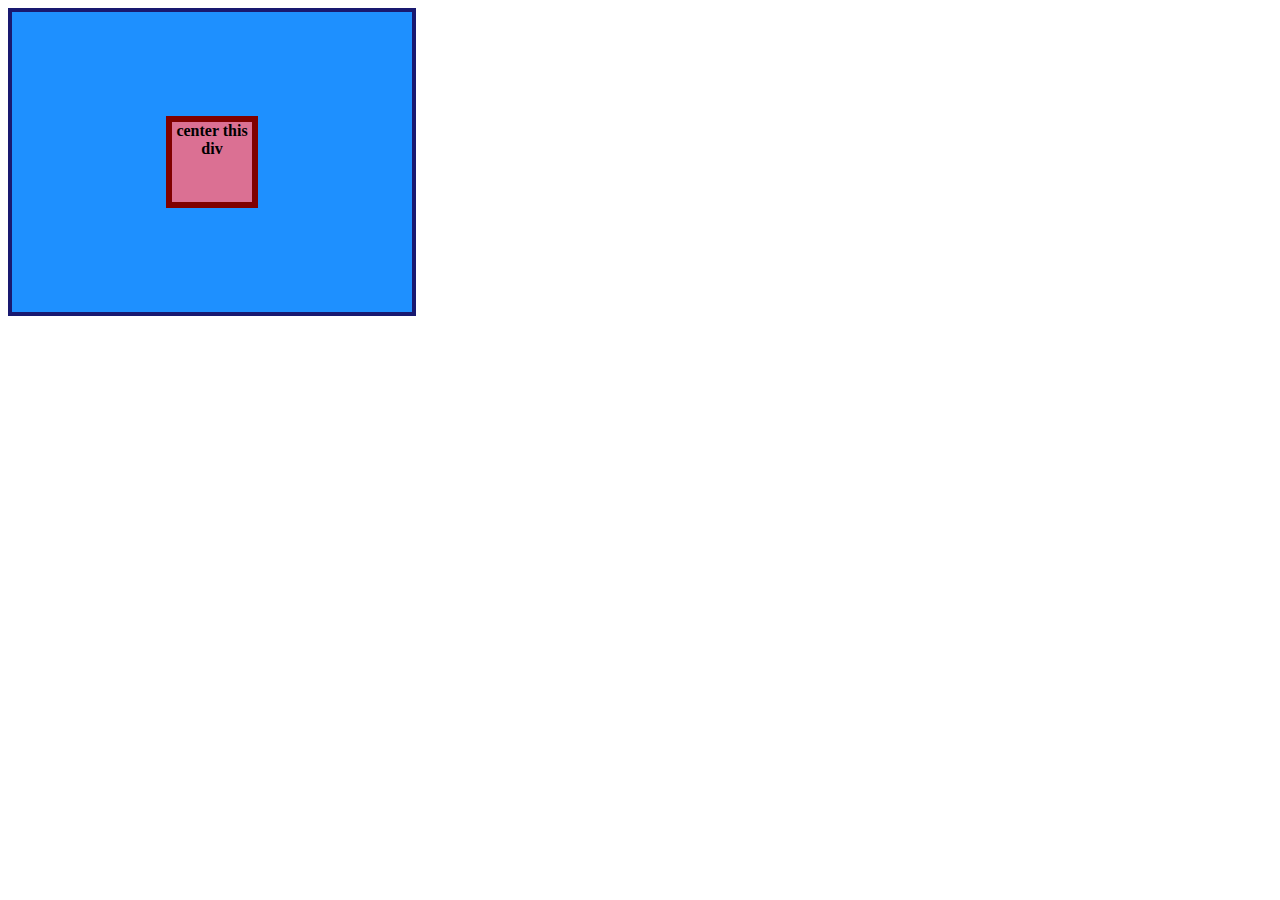
<file: flex/01-flex-center/index.html>
<!DOCTYPE html>
<html lang="en">
  <head>
    <meta charset="UTF-8">
    <meta http-equiv="X-UA-Compatible" content="IE=edge">
    <meta name="viewport" content="width=device-width, initial-scale=1.0">
    <title>CENTER THIS DIV</title>
    <link rel="stylesheet" href="style.css">
  </head>


  
  <body>
    <div class="container">
      <div class="box">center this div</div>
    </div>
  </body>
</html>
</file>
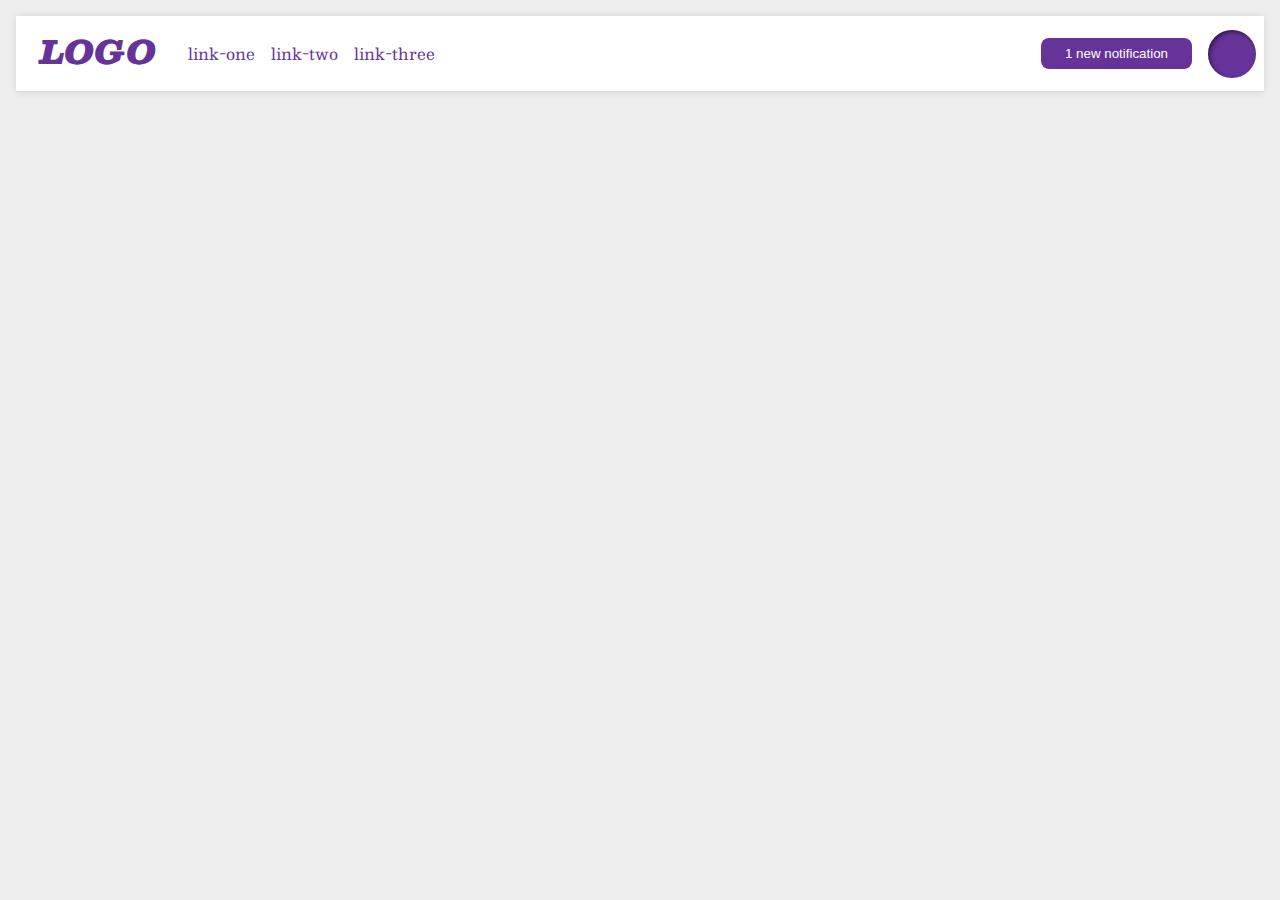
<file: flex/03-flex-header-2/index.html>
<!DOCTYPE html>
<html lang="en">
  <head>
    <meta charset="UTF-8">
    <meta http-equiv="X-UA-Compatible" content="IE=edge">
    <meta name="viewport" content="width=device-width, initial-scale=1.0">
    <title>Flex Header 2</title>
    <link rel="stylesheet" href="style.css">
  </head>


  <body>
    <div class="header">
      <div class="logo">
        LOGO
      </div>
      <ul class="links">
        <li><a href="https://google.com">link-one</a></li>
        <li><a href="https://google.com">link-two</a></li>
        <li><a href="https://google.com">link-three</a></li>
      </ul>

      <div class="right">
        <button class="notifications">
        1 new notification
        </button>
      <div class="profile-image"></div>
      </div>
    </div>
  </body>
</html>
</file>
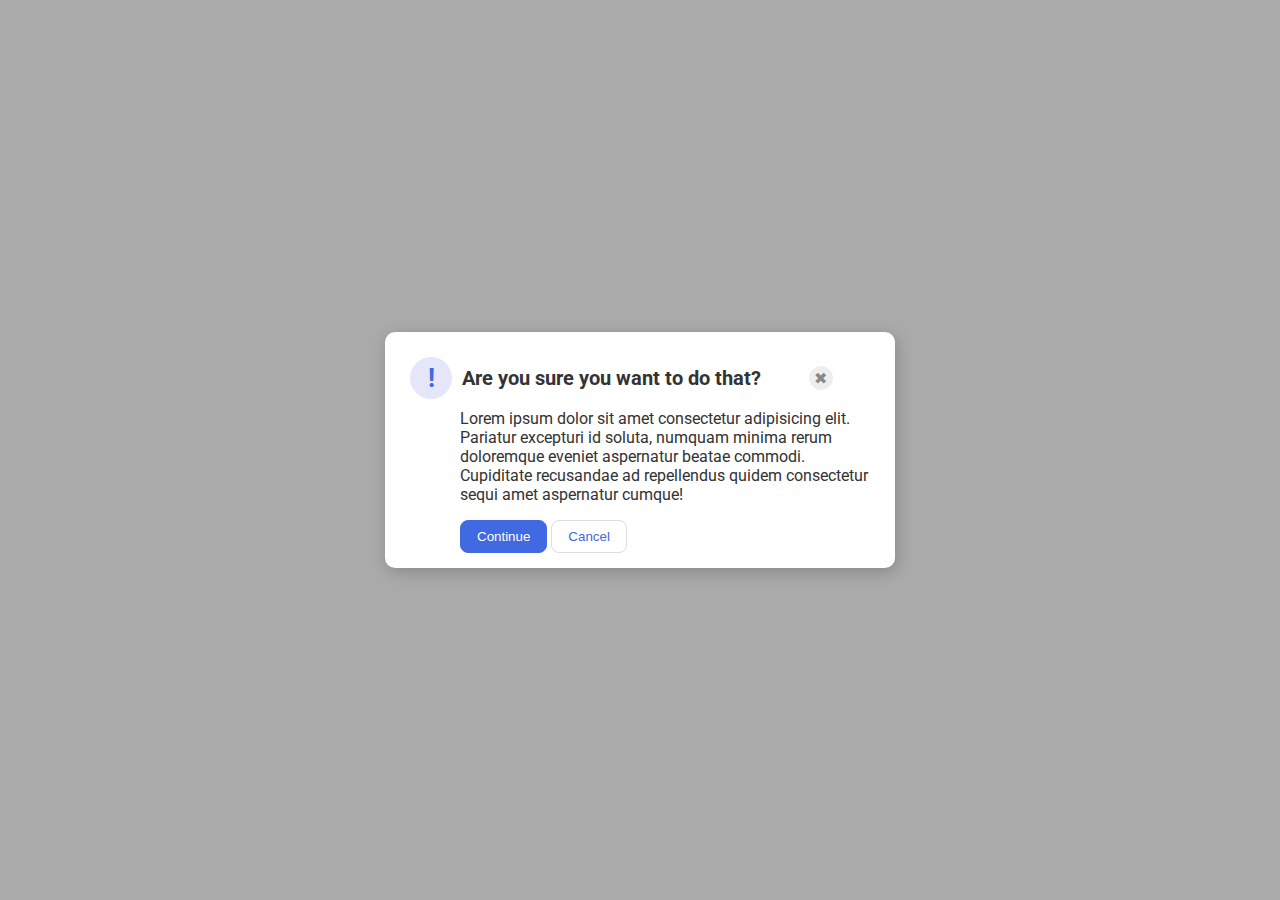
<file: flex/05-flex-modal/index.html>
<!DOCTYPE html>
<html lang="en">
  <head>
    <meta charset="UTF-8">
    <meta http-equiv="X-UA-Compatible" content="IE=edge">
    <meta name="viewport" content="width=device-width, initial-scale=1.0">
    <link rel="stylesheet" href="style.css">
    <title>Modal</title>
  </head>

  <body>
    <div class="modal">
      <div class="line-one">
       <div class="icon">!</div>
        <div class="header">Are you sure you want to do that?</div>
        <button class="close-button">✖</button>
      </div>

      <div class="text">Lorem ipsum dolor sit amet consectetur adipisicing elit. Pariatur excepturi id soluta, numquam minima rerum doloremque eveniet aspernatur beatae commodi. Cupiditate recusandae ad repellendus quidem consectetur sequi amet aspernatur cumque!</div>
      <div class="bottom">
        <button class="continue">Continue</button>
        <button class="cancel">Cancel</button>
      </div>
    </div>
  </body>
</html>
</file>
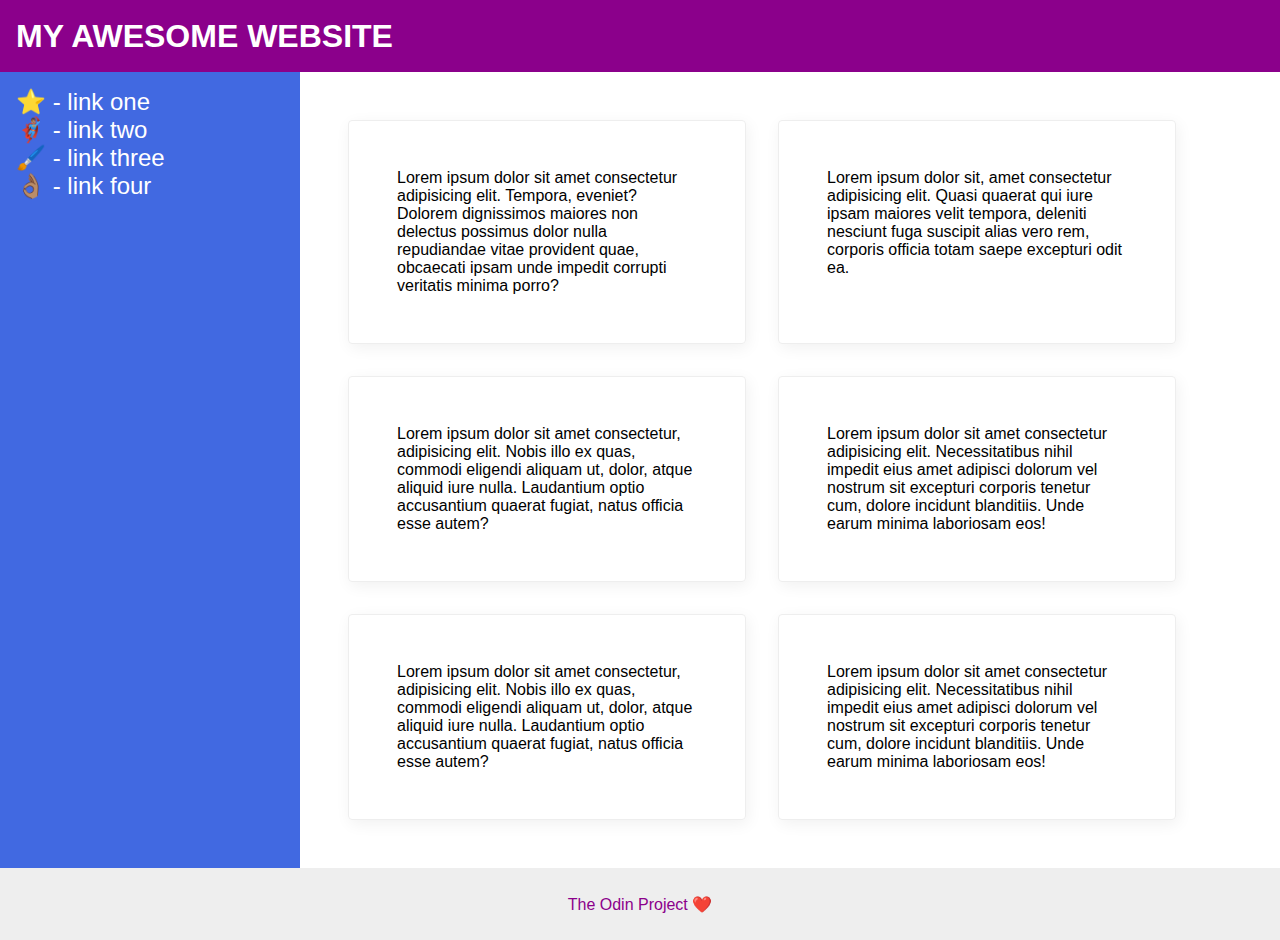
<file: flex/07-flex-layout-2/index.html>
<!DOCTYPE html>
<html lang="en">
  <head>
    <meta charset="UTF-8">
    <meta http-equiv="X-UA-Compatible" content="IE=edge">
    <meta name="viewport" content="width=device-width, initial-scale=1.0">
    <title>The Holy Grail</title>
    <link rel="stylesheet" href="style.css">
  </head>
  <body>
    <div class="header">
      MY AWESOME WEBSITE
    </div>
    
  
  <div class="container">
    <div class="sidebar">
      <ul>
        <li><a href="#">⭐ - link one</a></li>
        <li><a href="#">🦸🏽‍♂️ - link two</a></li>
        <li><a href="#">🖌️ - link three</a></li>
        <li><a href="#">👌🏽 - link four</a></li>
      </ul>
    </div>
 


    <div class="card-wrapper">
     <div class="card">Lorem ipsum dolor sit amet consectetur adipisicing elit. Tempora, eveniet? Dolorem dignissimos maiores non delectus possimus dolor nulla repudiandae vitae provident quae, obcaecati ipsam unde impedit corrupti veritatis minima porro?</div>
      <div class="card">Lorem ipsum dolor sit, amet consectetur adipisicing elit. Quasi quaerat qui iure ipsam maiores velit tempora, deleniti nesciunt fuga suscipit alias vero rem, corporis officia totam saepe excepturi odit ea.</div>
      <div class="card">Lorem ipsum dolor sit amet consectetur, adipisicing elit. Nobis illo ex quas, commodi eligendi aliquam ut, dolor, atque aliquid iure nulla. Laudantium optio accusantium quaerat fugiat, natus officia esse autem?</div>
      <div class="card">Lorem ipsum dolor sit amet consectetur adipisicing elit. Necessitatibus nihil impedit eius amet adipisci dolorum vel nostrum sit excepturi corporis tenetur cum, dolore incidunt blanditiis. Unde earum minima laboriosam eos!</div>
     <div class="card">Lorem ipsum dolor sit amet consectetur, adipisicing elit. Nobis illo ex quas, commodi eligendi aliquam ut, dolor, atque aliquid iure nulla. Laudantium optio accusantium quaerat fugiat, natus officia esse autem?</div>
     <div class="card">Lorem ipsum dolor sit amet consectetur adipisicing elit. Necessitatibus nihil impedit eius amet adipisci dolorum vel nostrum sit excepturi corporis tenetur cum, dolore incidunt blanditiis. Unde earum minima laboriosam eos!</div>
    </div>
  </div>


    <div class="footer">
      The Odin Project ❤️
    </div>
  </body>
</html>
</file>
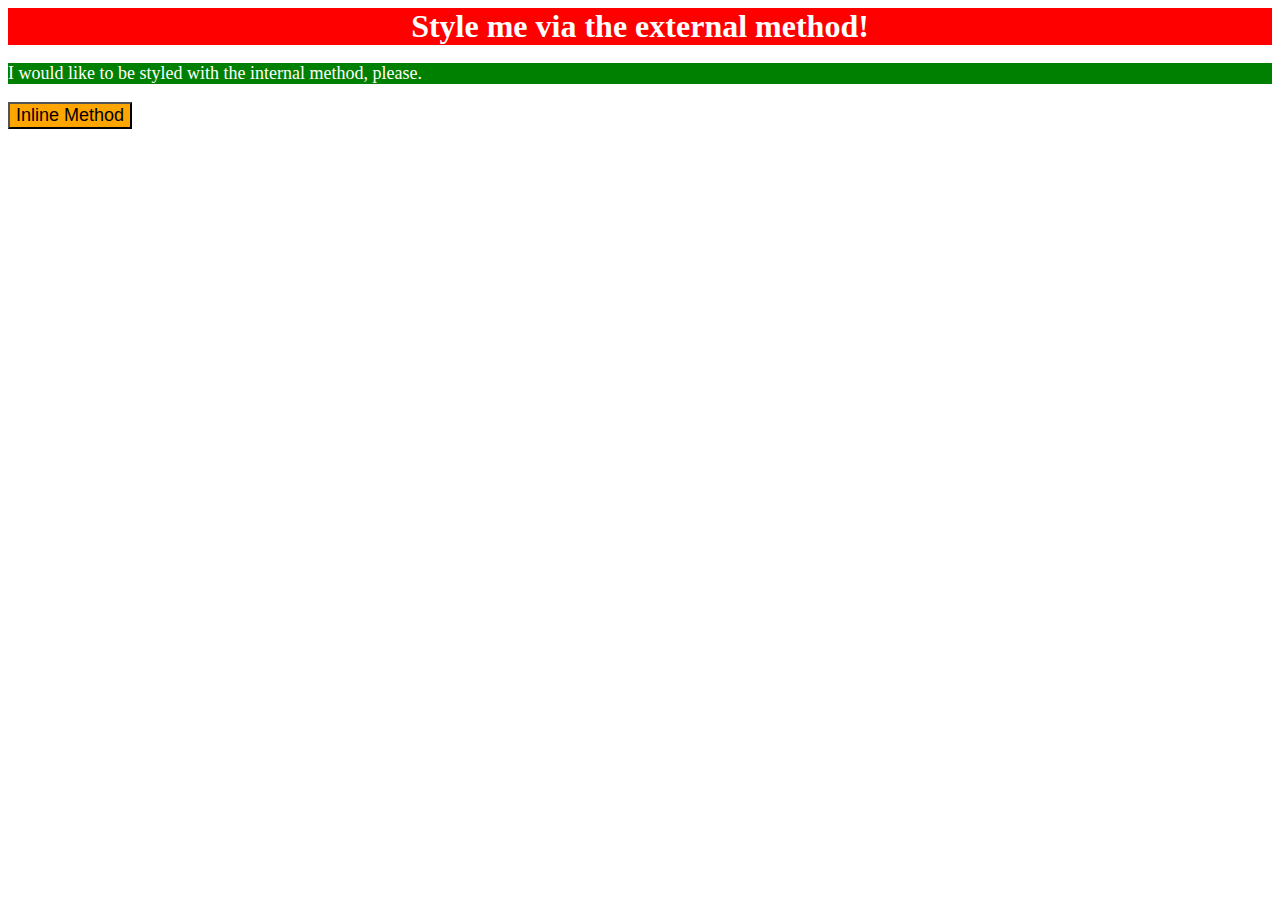
<file: foundations/01-css-methods/index.html>
<!DOCTYPE html>
<html lang="en">
  <head>
    <link rel="stylesheet" href="styles.css">
    <meta charset="UTF-8">
    <meta http-equiv="X-UA-Compatible" content="IE=edge">
    <meta name="viewport" content="width=device-width, initial-scale=1.0">
    <title>Methods for Adding CSS</title>

    <style>
      p {
        color: white;
        background-color: green;
        font-size: 18px;
      }
    </style>
  </head>
  <body>
    <div>Style me via the external method!</div>
    <p>I would like to be styled with the internal method, please.</p>
    <button style="background-color: orange; font-size: 18px;">Inline Method</button>
  </body>
</html>
</file>
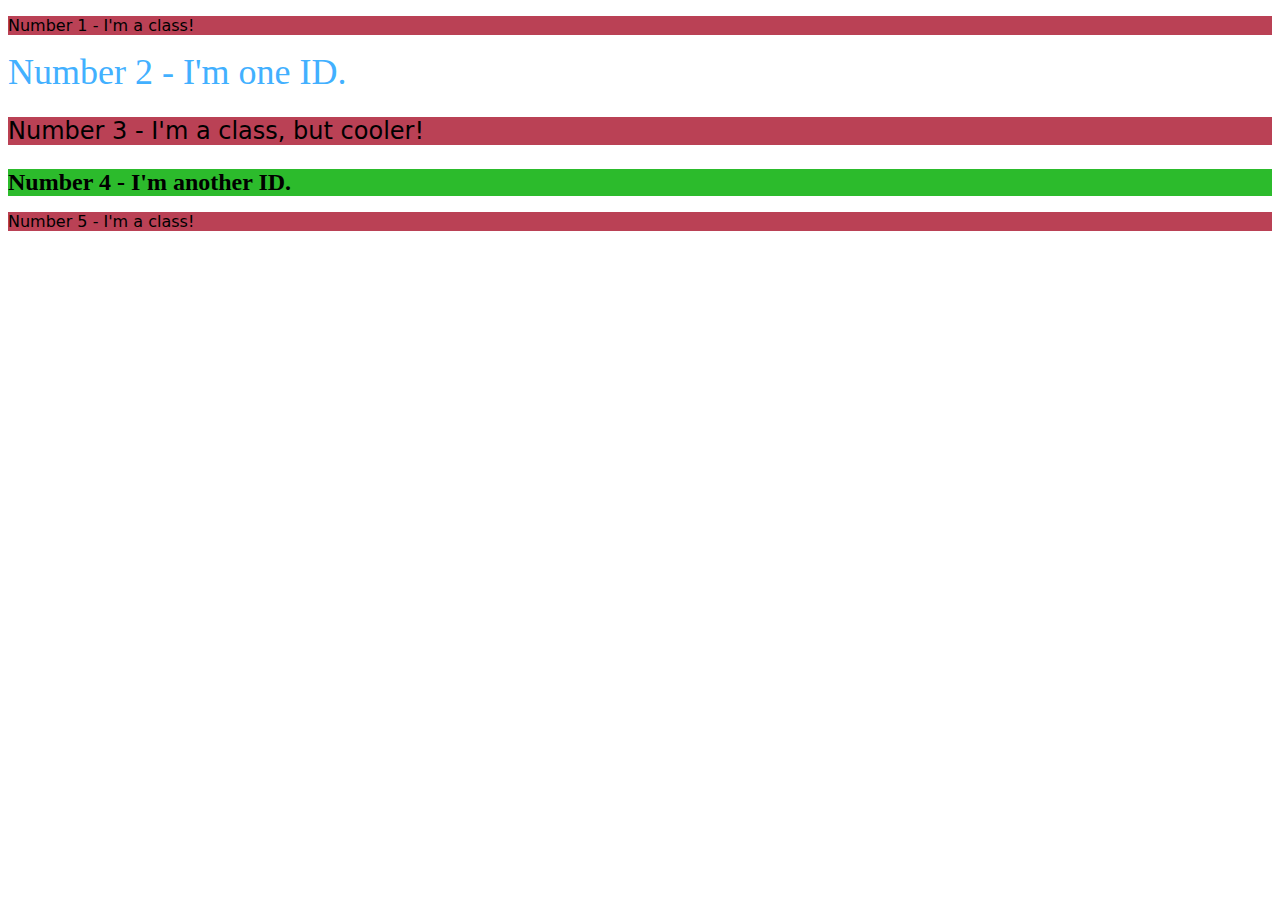
<file: foundations/02-class-id-selectors/index.html>
<!DOCTYPE html>
<html lang="en">
  <head>
    <meta charset="UTF-8">
    <meta http-equiv="X-UA-Compatible" content="IE=edge">
    <meta name="viewport" content="width=device-width, initial-scale=1.0">
    <title>Class and ID Selectors</title>
    <link rel="stylesheet" href="style.css">
  </head>
  <body>
    <p class="number one">Number 1 - I'm a class!</p>
    <div id="two">Number 2 - I'm one ID.</div>
    <p class="number three">Number 3 - I'm a class, but cooler!</p>
    <div id="four">Number 4 - I'm another ID.</div>
    <p class="number one">Number 5 - I'm a class!</p>
  </body>
</html>
</file>
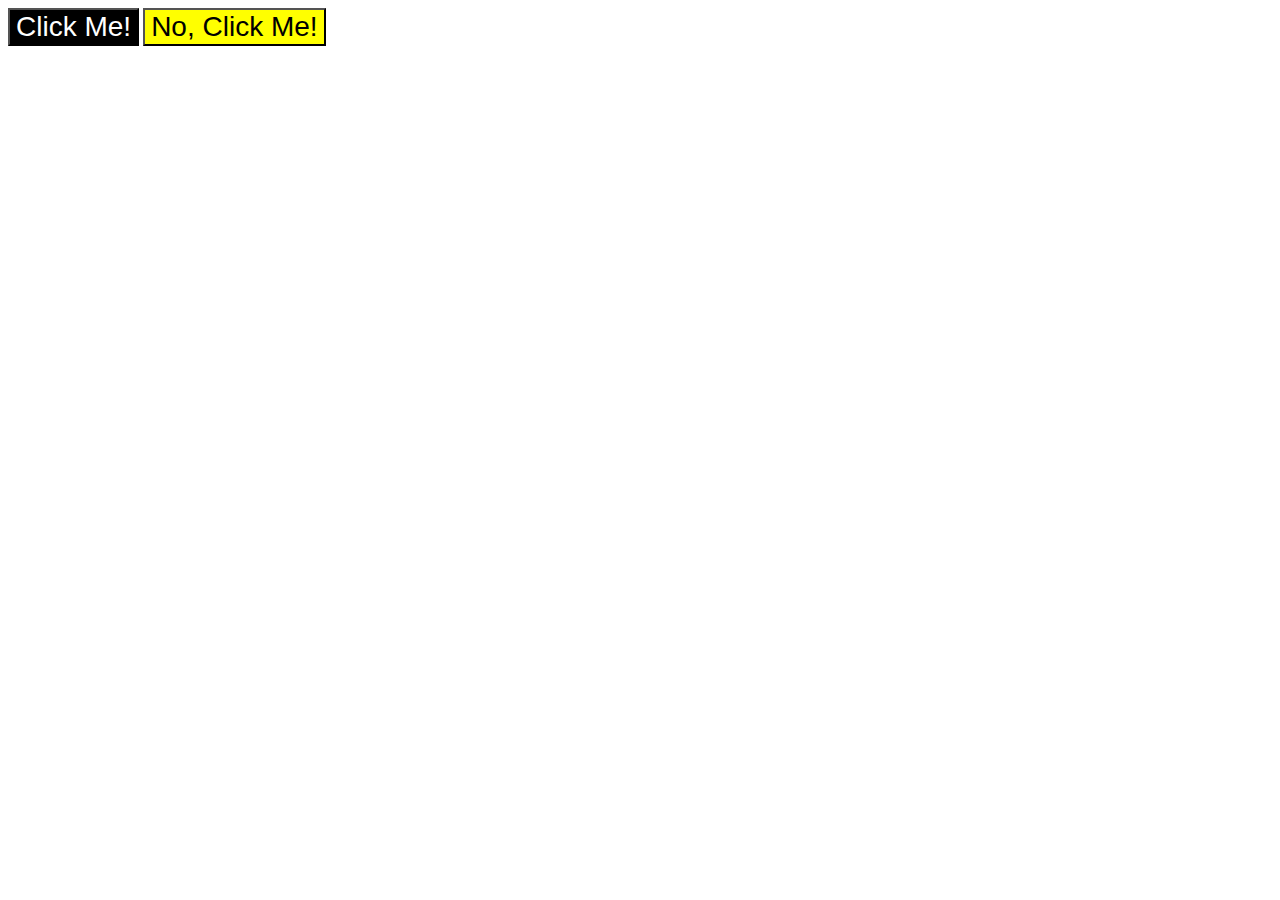
<file: foundations/03-grouping-selectors/index.html>
<!DOCTYPE html>
<html lang="en">
  <head>
    <meta charset="UTF-8">
    <meta http-equiv="X-UA-Compatible" content="IE=edge">
    <meta name="viewport" content="width=device-width, initial-scale=1.0">
    <title>Grouping Selectors</title>
    <link rel="stylesheet" href="style.css">
  </head>
  <body>
    <button class="click yes">Click Me!</button>
    <button class="click no">No, Click Me!</button>
  </body>
</html>
</file>
<file: flex/01-flex-center/style.css>
.container {
  background: dodgerblue;
  border: 4px solid midnightblue;
  width: 400px;
  height: 300px;
  display: flex;
  justify-content: center;
  align-items: center;
}

.box {
  background: palevioletred;
  font-weight: bold;
  text-align: center;
  border: 6px solid maroon;
  width: 80px;
  height: 80px;
}
</file>
<file: flex/03-flex-header-2/style.css>
/* this is some magical font-importing.  
you'll learn about it later. */
@import url('https://fonts.googleapis.com/css2?family=Besley:ital,wght@0,400;1,900&display=swap');

body {
  margin: 0;
  background: #eee;
  font-family: Besley, serif;
  padding: 8px;
  margin: 8px;
}

.header {
  background: white;
  border-bottom: 1px solid #ddd;
  box-shadow: 0 0 8px rgba(0,0,0,.1);
  display: flex;
  padding: 8px;
}

.profile-image {
  background: rebeccapurple;
  box-shadow: inset 2px 2px 4px rgba(0,0,0,.5);
  border-radius: 50%;
  width: 48px;
  height: 48px;
}

.logo {
  color: rebeccapurple;
  font-size: 32px;
  font-weight: 900;
  font-style: italic;
  padding-left: 16px;
  margin-right: -8px;
}

button {
  border: none;
  border-radius: 8px;
  background: rebeccapurple;
  color: white;
  padding: 8px 24px;
}

a {
  /* this removes the line under our links */
  text-decoration: none;
  color: rebeccapurple;
}

ul {
  list-style-type: none;
  display: flex;
  justify-content: space-between;
  gap: 16px;
}

.right {
  margin-left: auto;
  display: flex;
  gap: 16px;
  align-items: center;
}
</file>
<file: flex/05-flex-modal/style.css>
@import url('https://fonts.googleapis.com/css2?family=Roboto:wght@400;700&display=swap');

html, body {
  height: 100%;
}

body {
  font-family: Roboto, sans-serif;
  margin: 0;
  background: #aaa;
  color: #333;
  /* I'll give you this one for free lol */
  display: flex;
  align-items: center;
  justify-content: center;
}

.modal {
  background: white;
  width: 480px;
  border-radius: 10px;
  box-shadow: 2px 4px 16px rgba(0,0,0,.2);
  padding: 15px;
}

.icon {
  color: royalblue;
  font-size: 26px;
  font-weight: 700;
  background: lavender;
  width: 42px;
  height: 42px;
  border-radius: 50%;
  display: flex;
  align-items: center;
  justify-content: center;
  margin: 10px;
  flex-shrink: 0;
}

.close-button {
  background: #eee;
  border-radius: 50%;
  color: #888;
  font-weight: 400;
  font-size: 16px;
  height: 24px;
  width: 24px;
  display: flex;
  align-items: center;
  justify-content: center;
  border: 1px solid #eee;
  padding: 0;
  margin-left: auto;
}

button {
  cursor: pointer;
  padding: 8px 16px;
  border-radius: 8px;
  margin-right: auto;
}

button.continue {
  background: royalblue;
  border: 1px solid royalblue;
  color: white;
}

button.cancel {
  background: white;
  border: 1px solid #ddd;
  color: royalblue;
}

.line-one {
  display: flex;
  justify-content: center;
  align-items: center;
}

.close-button {
  margin-left: auto;
}

.header {
  font-size: 20px;
  font-weight: bold;
  justify-content: space-between;
}

.text {
  display: flex;
  margin-left: 60px;
}

.bottom {
  margin-top: 16px;
  margin-left: 60px;
}
</file>
<file: flex/07-flex-layout-2/style.css>
body {
  font-family: -apple-system, BlinkMacSystemFont, 'Segoe UI', Roboto, Oxygen, Ubuntu, Cantarell, 'Open Sans', 'Helvetica Neue', sans-serif;
  margin: 0;
  min-height: 100vh;
  display: flex;
  flex-direction: column;

}

.header {
  height: 72px;
  background: darkmagenta;
  color: white;
  display: flex;
  align-items: center;
  padding: 0 16px;
  font-size: 32px;
  font-weight: 900;
}

.footer {
  height: 72px;
  background: #eee;
  color: darkmagenta;
  display: flex;
  flex-direction: row;
  align-items: center;
  justify-content: center;
  margin-top: auto;
}

.sidebar {
  width: 300px;
  background: royalblue;
  box-sizing: border-box;
  padding: 16px;
  flex-shrink: 0;
}

.card {
  border: 1px solid #eee;
  box-shadow: 2px 4px 16px rgba(0,0,0,.06);
  border-radius: 4px;
  padding: 48px;
  width: 300px;
}

ul {
  list-style-type: none;
  margin: 0;
  padding: 0;
}

a {
  text-decoration: none;
  color: white;
  font-size: 24px;
}

.container {
  display: flex;
  flex: 1;
}

.card-wrapper {
  padding: 48px;
  display: flex;
  flex-direction: row; /* Change to row */
  flex-wrap: wrap; /* Keep wrap to allow cards to move to next line */
  gap: 32px; /* Space between cards */
}
</file>
<file: foundations/01-css-methods/styles.css>
div {
    color: white;
    background-color: red;
    font-size: 32px;
    font-weight: bold;
    text-align: center;
}
</file>
<file: foundations/02-class-id-selectors/style.css>
.number.one {
    background-color: rgb(186, 65, 85);
    font-family: verdana, "DejaVu Sans", serif;
}

.number.three {
    background-color: rgb(186, 65, 85);
    font-family: verdana, "DejaVu Sans", serif;
    font-size: 24px;
}

#two {
    color: rgb(66, 176, 255);
    font-size: 36px;
}

#four {
    background-color: rgb(44, 187, 44);
    font-weight: bold;
    font-size: 24px;
}
</file>
<file: foundations/03-grouping-selectors/style.css>
.click {
    font-size: 28px;
    font-family: Helvetica, "Times New Roman", "sans-serif";
}

.yes {
    background-color: black;
    color: white;
}

.no {
    background-color: yellow;
}
</file>
